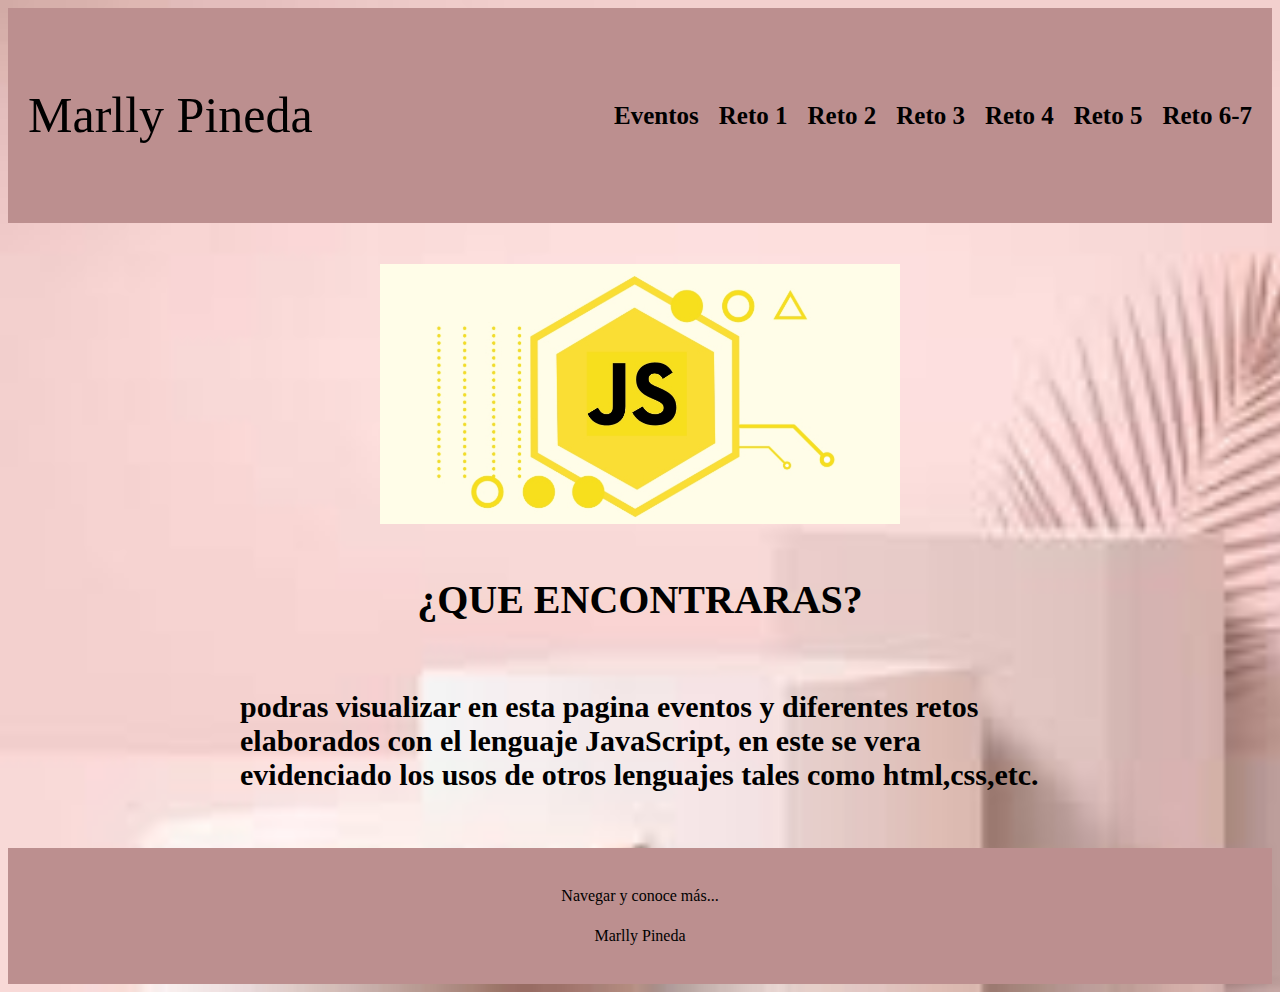
<file: taller1_marlly_pineda/src/index.html>
<!DOCTYPE html>
<html>
<head>
  <title>JavaScript</title>
</head>
<link href="css/pri.css" rel="stylesheet">
<body>

  <nav>
  
    <p>Marlly Pineda</p>
    <ul class="menu">
        <li><a href="eventos.html">Eventos</a></li>
          <li><a href="reto1.html">Reto 1</a></li>
        <li><a href="reto2.html">Reto 2</a></li>
        <li><a href="reto3.html">Reto 3</a></li>
        <li><a href="reto4.html">Reto 4</a></li>
        <li><a href="reto5.html">Reto 5</a></li>
        <li><a href="reto6.html">Reto 6-7</a></li>
        
      </ul>
  </nav>
  <p></p>
  <p></p>
  <p></p>
  <p></p>
  <p></p>
      
  <div class="container">
		<img src="img/js.png">
	

       <p></p>
      <h1>¿QUE ENCONTRARAS?</h1>
      <h2>podras visualizar en esta pagina eventos y diferentes retos elaborados con el lenguaje JavaScript, en este se vera evidenciado los usos de otros lenguajes tales como html,css,etc.</h2>
      <p></p>
      <p></p>
      <p></p>
      <p></p>
      <p></p>
      
    </div>
    
    <footer>
        <p>Navegar y conoce más...</p>
        <p> Marlly Pineda </p>
      </footer>
</file>
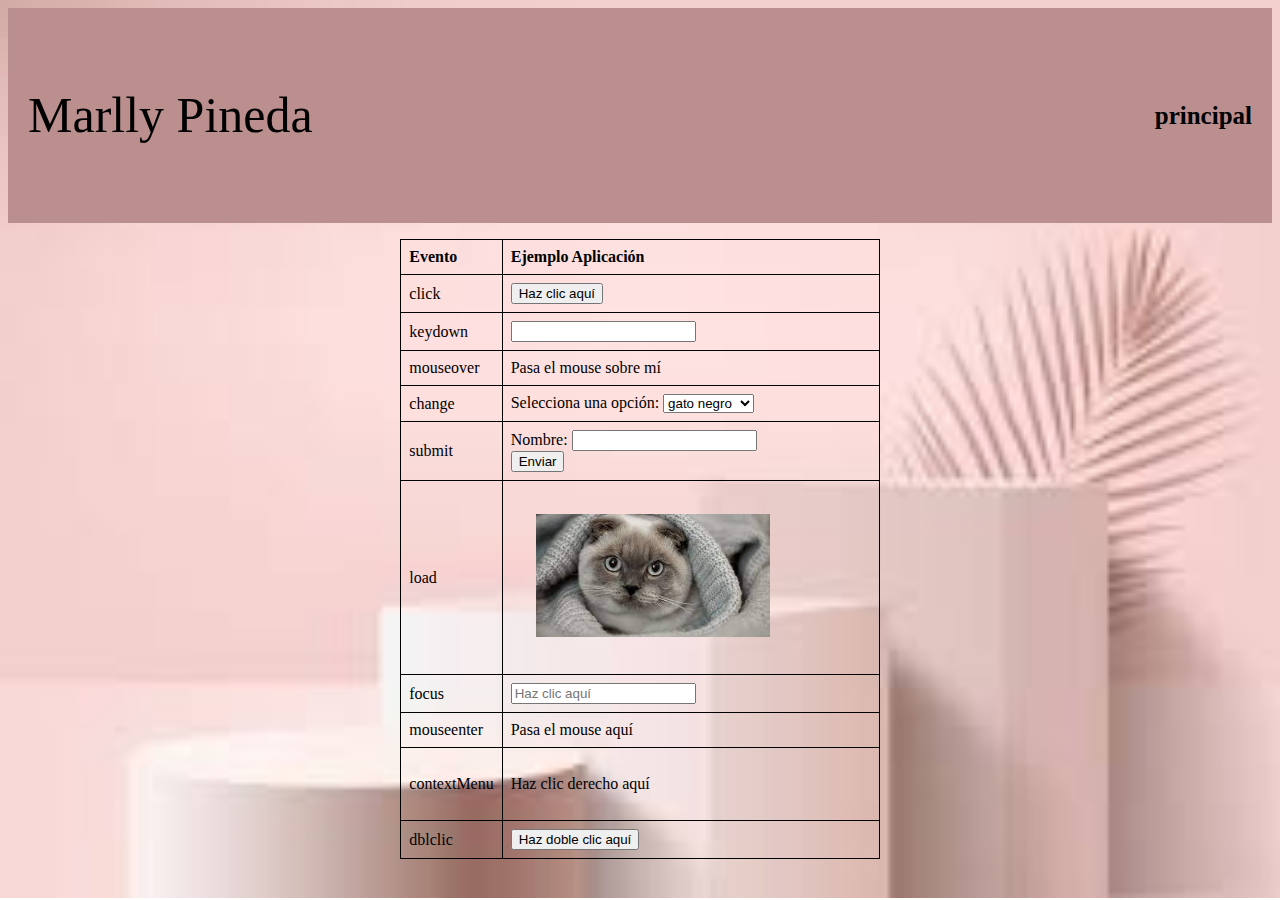
<file: taller1_marlly_pineda/src/eventos.html>
<!DOCTYPE html>
<html>
<head>
  <title>Eventos JavaScript</title>
</head>
<link href="css/estilos.css" rel="stylesheet">
<body>

  <nav>
  
    <p>Marlly Pineda</p>
    <ul class="menu">
      <li><a href="index.html">principal</a></li>
       
    </ul>
  </nav>
  <p>
    
  </p>
  <table>
    <thead>
      <tr>
        <th>Evento</th>
        <th>Ejemplo Aplicación</th>
      </tr>
    </thead>
    <tbody>
      <tr>
        <td>click</td>
        <td><button onclick="alert('¡Haz hecho clic!')">Haz clic aquí</button></td>
      </tr>
      <tr>
        <td>keydown</td>
        <td><input type="text" onkeydown="alert('Se presionó una tecla')" /></td>
      </tr>
      <tr>
        <td>mouseover</td>
        <td><div onmouseover="this.style.backgroundColor = 'blue'">Pasa el mouse sobre mí</div></td>
      </tr>
      <tr>
        <td>change</td>
       <td> <label for="mySelect">Selecciona una opción:</label>
  
      
      <select id="mySelect" onchange="myFunction(event)">
          
          
      <option value="opcion1">gato negro</option>
          
         
      <option value="opcion2">gato blanco</option>
          
          
      <option value="opcion3">gato cafe</option>
      </td>
        <tr>
       <td> submit</td>
       <td><form onsubmit="myFunction(event)">
    
        
    <label for="name">Nombre:</label>
        
        
    <input type="text" id="name" required>
        <br>
        
       
    <input type="submit" value="Enviar">
      
     
    </form>
   
      </td>
      </tr>
      <tr>
        <td> load</td>
      <td>
        <img src="img/gat2.png" onload="myFunction()">

        <script>
          
      
          function myFunction() {
           alert("La imagen se ha cargado correctamente.");
          }
        </script>

      </td>
      </tr>
      <tr>
      <td>focus</td>
<td>
  <input type="text" onfocus="myFunction()" placeholder="Haz clic aquí">

  <script>
    function myFunction() {
      alert("El campo tiene el foco.");
    }
  </script>
</td>
</tr>

<tr>
<td>mouseenter</td>
  <td><div onmouseenter="alert('El mouse a pasado por aqui')">Pasa el mouse aquí</div></td>
</tr>  
  <tr>
  <td>contextMenu</td>
  <td>
    <p oncontextmenu="showContextMenu(event)">Haz clic derecho aquí</p>

    <ul id="contextMenu" style="display: none;">
      <li>Acción 1</li>
      <li>Acción 2</li>
      <li>Acción 3</li>
    </ul>
  
    <script>
      function showContextMenu(event) {
        event.preventDefault();
        var contextMenu = document.getElementById("contextMenu");
        contextMenu.style.display = "block";
        contextMenu.style.left = event.clientX + "px";
        contextMenu.style.top = event.clientY + "px";
      }
  
      document.addEventListener("click", function() {
        var contextMenu = document.getElementById("contextMenu");
        contextMenu.style.display = "none";
      });
    </script>
  </td>
</tr>
<tr>
<td>dblclic</td>
<td>
<button id="myButton" ondblclick="handleDoubleClick()">Haz doble clic aquí</button>

  <script>
   

    function handleDoubleClick() {
      alert("¡Doble clic detectado!");
    }
  </script>

</td>
</tr>
        
      
      
      
    
    </select>
    </tbody>
  </table>
</body>
</html>
</file>
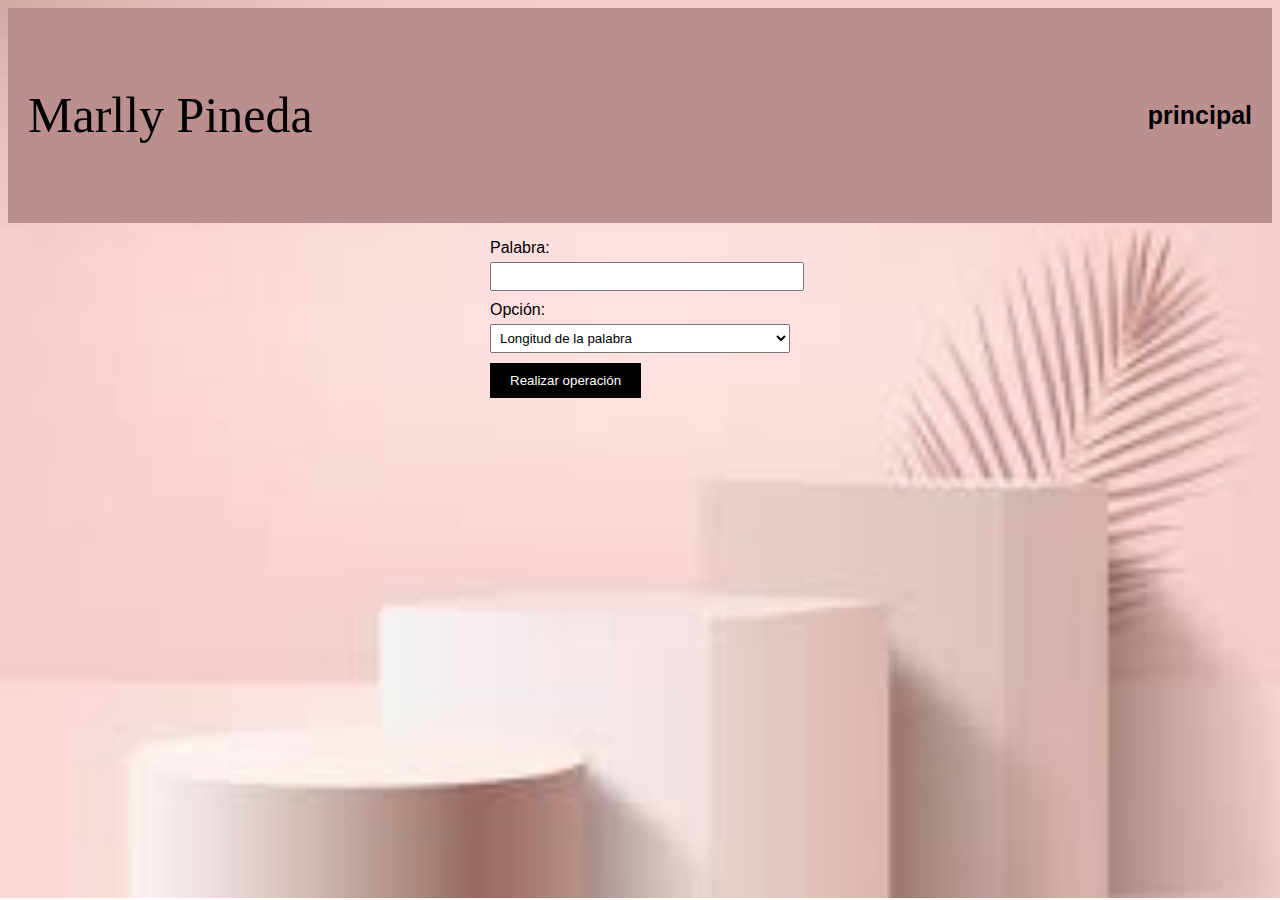
<file: taller1_marlly_pineda/src/reto1.html>
<!DOCTYPE html>
<html lang="en">
<head>
    <meta charset="UTF-8">
    <meta http-equiv="X-UA-Compatible" content="IE=edge">
    <meta name="viewport" content="width=device-width, initial-scale=1.0">
    <title>Reto 1</title>
</head>
<link href="css/reto1.css" rel="stylesheet">
<body>
    <script type="text/javascript"src="js/reto1.js"> </script>
    <nav>
  
        <p>Marlly Pineda</p>
        <ul class="menu">
          <li><a href="index.html">principal</a></li>
           
        </ul>
      </nav>
      <p></p>
      <p></p>
      <p></p>
      <p></p>
      <p></p>
      <p></p>
      <form>
        <label for="palabra">Palabra:</label>
        <input type="text" id="palabra" name="palabra">
        <label for="opcion">Opción:</label>
        <select id="opcion" name="opcion">
          <option value="longitud">Longitud de la palabra</option>
          <option value="mayusculas">Convertir a mayúsculas</option>
          <option value="minusculas">Convertir a minúsculas</option>
          <option value="primer_caracter">Primer carácter</option>
        </select>
        <button type="button" onclick="realizarOperacion()">Realizar operación</button>
      </form>
      
      <p id="resultado"></p>
      
</body>
</html>
</file>
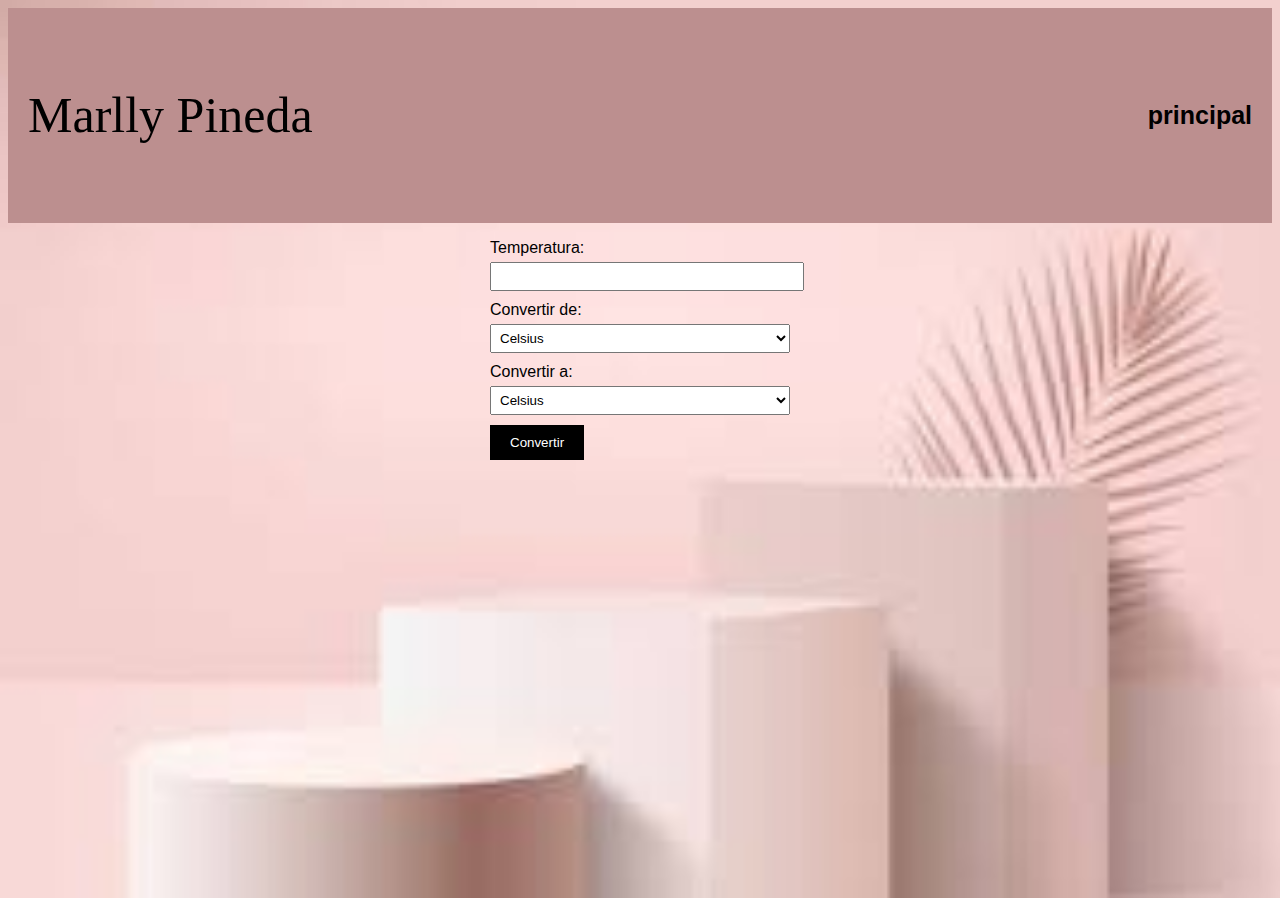
<file: taller1_marlly_pineda/src/reto2.html>
<!DOCTYPE html>
<html lang="en">
<head>
    <meta charset="UTF-8">
    <meta http-equiv="X-UA-Compatible" content="IE=edge">
    <meta name="viewport" content="width=device-width, initial-scale=1.0">
    <title>Reto 2</title>
</head>
<body>
    <script type="text/javascript"src="js/reto2.js"> </script>
    <!DOCTYPE html>
<html lang="en">
<head>
    <meta charset="UTF-8">
    <meta http-equiv="X-UA-Compatible" content="IE=edge">
    <meta name="viewport" content="width=device-width, initial-scale=1.0">
    <title>Reto 1</title>
</head>
<link href="css/reto2.css" rel="stylesheet">
<body>
    <script type="text/javascript"src="js/reto1.js"> </script>
    <nav>
  
        <p>Marlly Pineda</p>
        <ul class="menu">
          <li><a href="index.html">principal</a></li>
           
        </ul>
      </nav>
      <p></p>
      <p></p>
      <p></p>
      <p></p>
      <p></p>
      <p></p>
      <form>
        <label for="temperatura">Temperatura:</label>
        <input type="number" id="temperatura" name="temperatura">
        <label for="convertirDe">Convertir de:</label>
        <select id="convertirDe" name="convertirDe">
          <option value="celsius">Celsius</option>
          <option value="fahrenheit">Fahrenheit</option>
          <option value="kelvin">Kelvin</option>
        </select>
        <label for="convertirA">Convertir a:</label>
        <select id="convertirA" name="convertirA">
          <option value="celsius">Celsius</option>
          <option value="fahrenheit">Fahrenheit</option>
          <option value="kelvin">Kelvin</option>
        </select>
        <button type="button" onclick="convertirTemperatura()">Convertir</button>
      </form>
    
      <p id="resultado"></p>
    
</body>
</html>
</file>
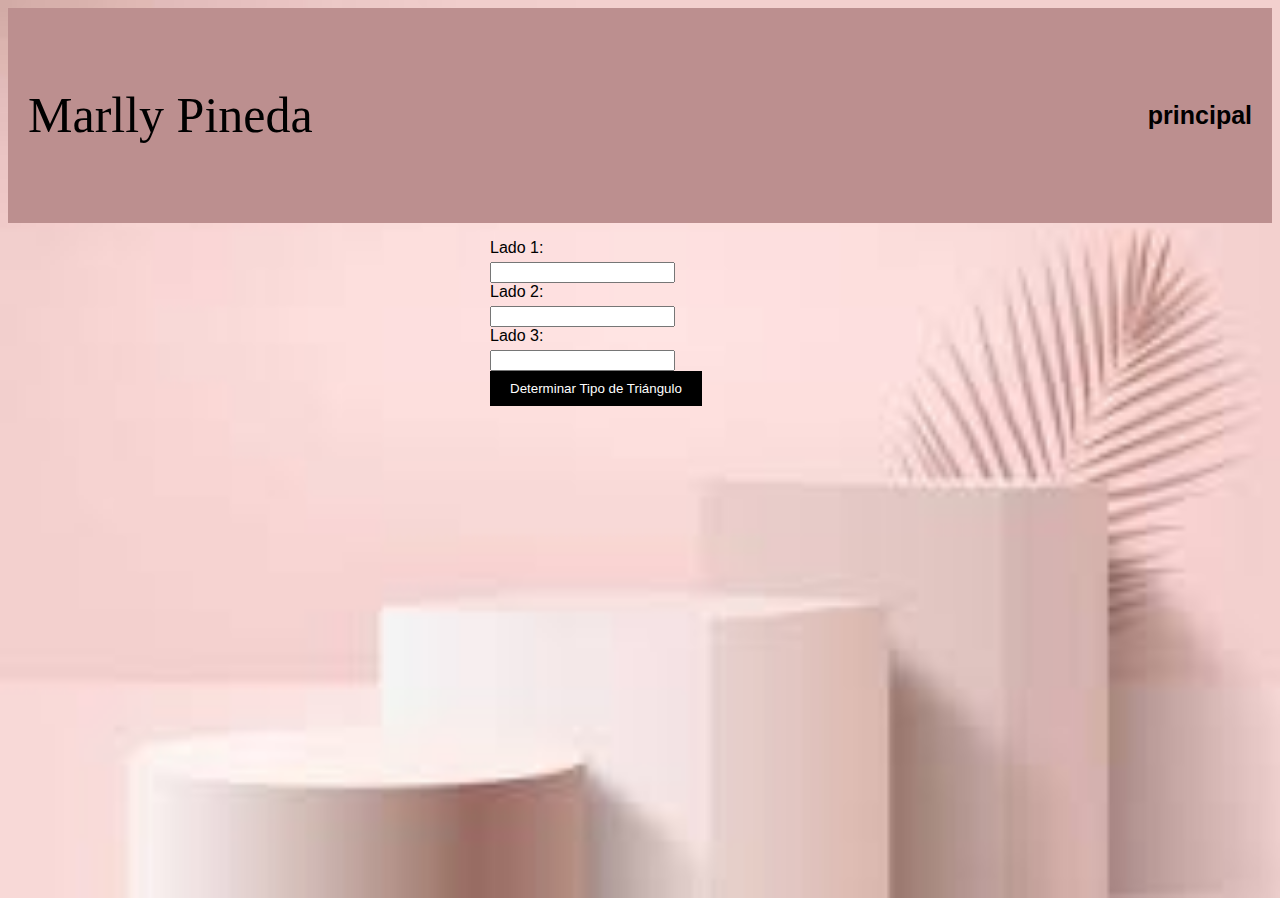
<file: taller1_marlly_pineda/src/reto3.html>
<!DOCTYPE html>
<html lang="en">
<head>
    <meta charset="UTF-8">
    <meta http-equiv="X-UA-Compatible" content="IE=edge">
    <meta name="viewport" content="width=device-width, initial-scale=1.0">
    <title>Reto 3s</title>
</head>
<link href="css/reto1.css" rel="stylesheet">
<body>
    <script type="text/javascript"src="js/reto3.js"> </script>
    <nav>
  
        <p>Marlly Pineda</p>
        <ul class="menu">
          <li><a href="index.html">principal</a></li>
           
        </ul>
      </nav>
      <p></p>
      <p></p>
      <p></p>
      <p></p>
      <p></p>
      <p></p>
      <form>
        <label for="lado1">Lado 1:</label>
        <input type="number" id="lado1" name="lado1">
        <label for="lado2">Lado 2:</label>
        <input type="number" id="lado2" name="lado2">
        <label for="lado3">Lado 3:</label>
        <input type="number" id="lado3" name="lado3">
        <button type="button" onclick="determinarTipoTriangulo()">Determinar Tipo de Triángulo</button>
      </form>
</file>
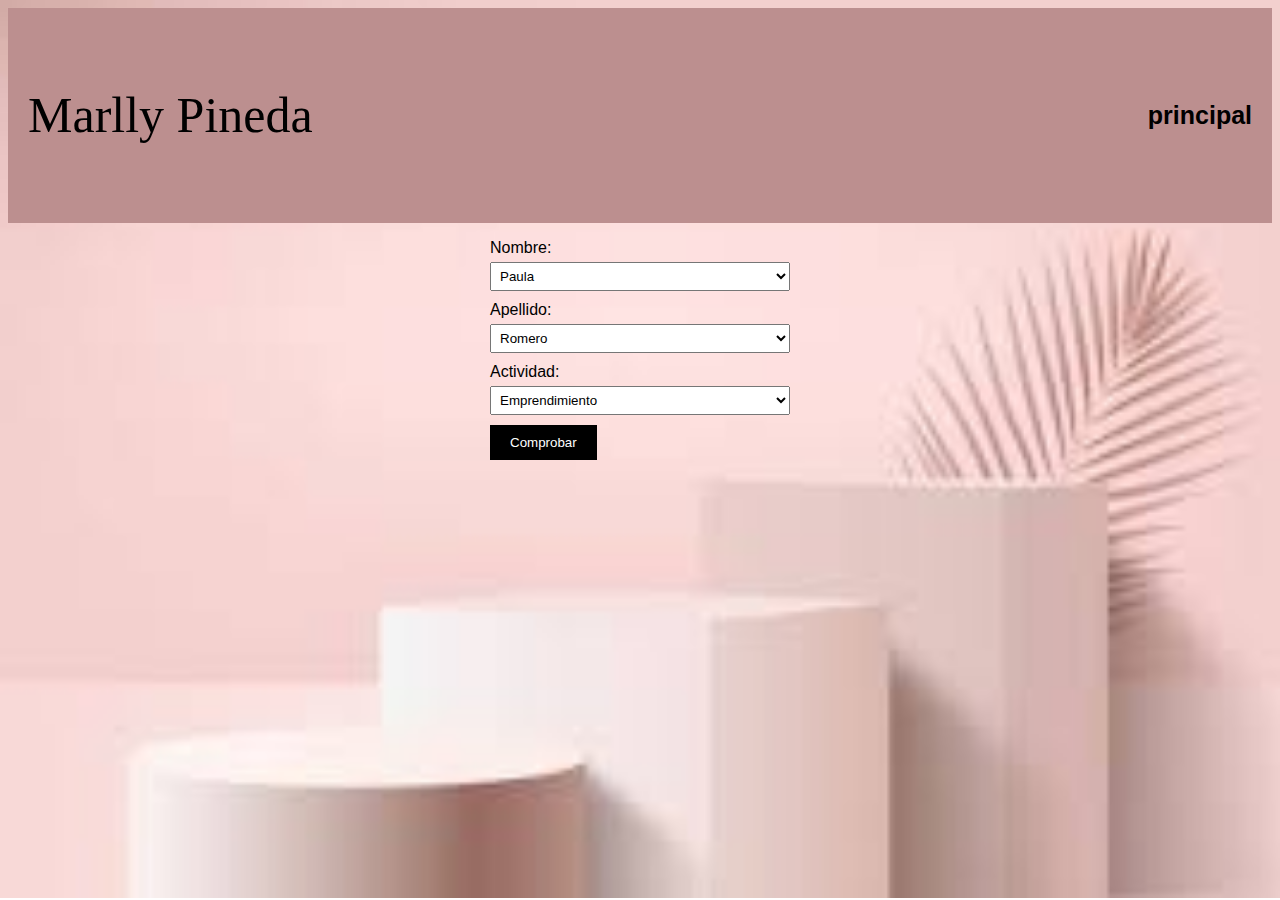
<file: taller1_marlly_pineda/src/reto4.html>
<!DOCTYPE html>
<html lang="en">
<head>
    <meta charset="UTF-8">
    <meta http-equiv="X-UA-Compatible" content="IE=edge">
    <meta name="viewport" content="width=device-width, initial-scale=1.0">
    <title>Reto 4</title>
</head>
<link href="css/reto1.css" rel="stylesheet">
<body>
    <script type="text/javascript"src="js/reto4.js"> </script>
    <nav>
  
        <p>Marlly Pineda</p>
        <ul class="menu">
          <li><a href="index.html">principal</a></li>
           
        </ul>
      </nav>
      <p></p>
      <p></p>
      <p></p>
      <p></p>
      <p></p>
      <p></p>
      <form>
        <label for="nombre">Nombre:</label>
        <select id="nombre" name="nombre">
          <option value="Paula">Paula</option>
          <option value="Tatiana">Tatiana</option>
          <option value="Jenifer">Jenifer</option>
          <option value="Margarita">Margarita</option>
          <option value="Lorena">Lorena</option>
          <option value="Jonathan">Jonathan</option>
          <option value="Uldarico">Uldarico</option>
        </select>
        <label for="apellido">Apellido:</label>
        <select id="apellido" name="apellido">
          <option value="Romero">Romero</option>
          <option value="Cabrera">Cabrera</option>
          <option value="Fajardo">Fajardo</option>
          <option value="Guarin">Guarin</option>
          <option value="Medina">Medina</option>
          <option value="Espitia">Espitia</option>
          <option value="Andrade">Andrade</option>
        </select>
        <label for="actividad">Actividad:</label>
        <select id="actividad" name="actividad">
          <option value="Emprendimiento">Emprendimiento</option>
          <option value="Java">Java</option>
          <option value="JavaScript">JavaScript</option>
          <option value="Prototipado">Prototipado</option>
          <option value="Comunicacion">Comunicacion</option>
          <option value="Basesdedatos">Basesdedatos</option>
          <option value="Python">Python</option>
        </select>
        <button type="button" onclick="comprobarRespuesta()">Comprobar</button>
      </form>
</file>
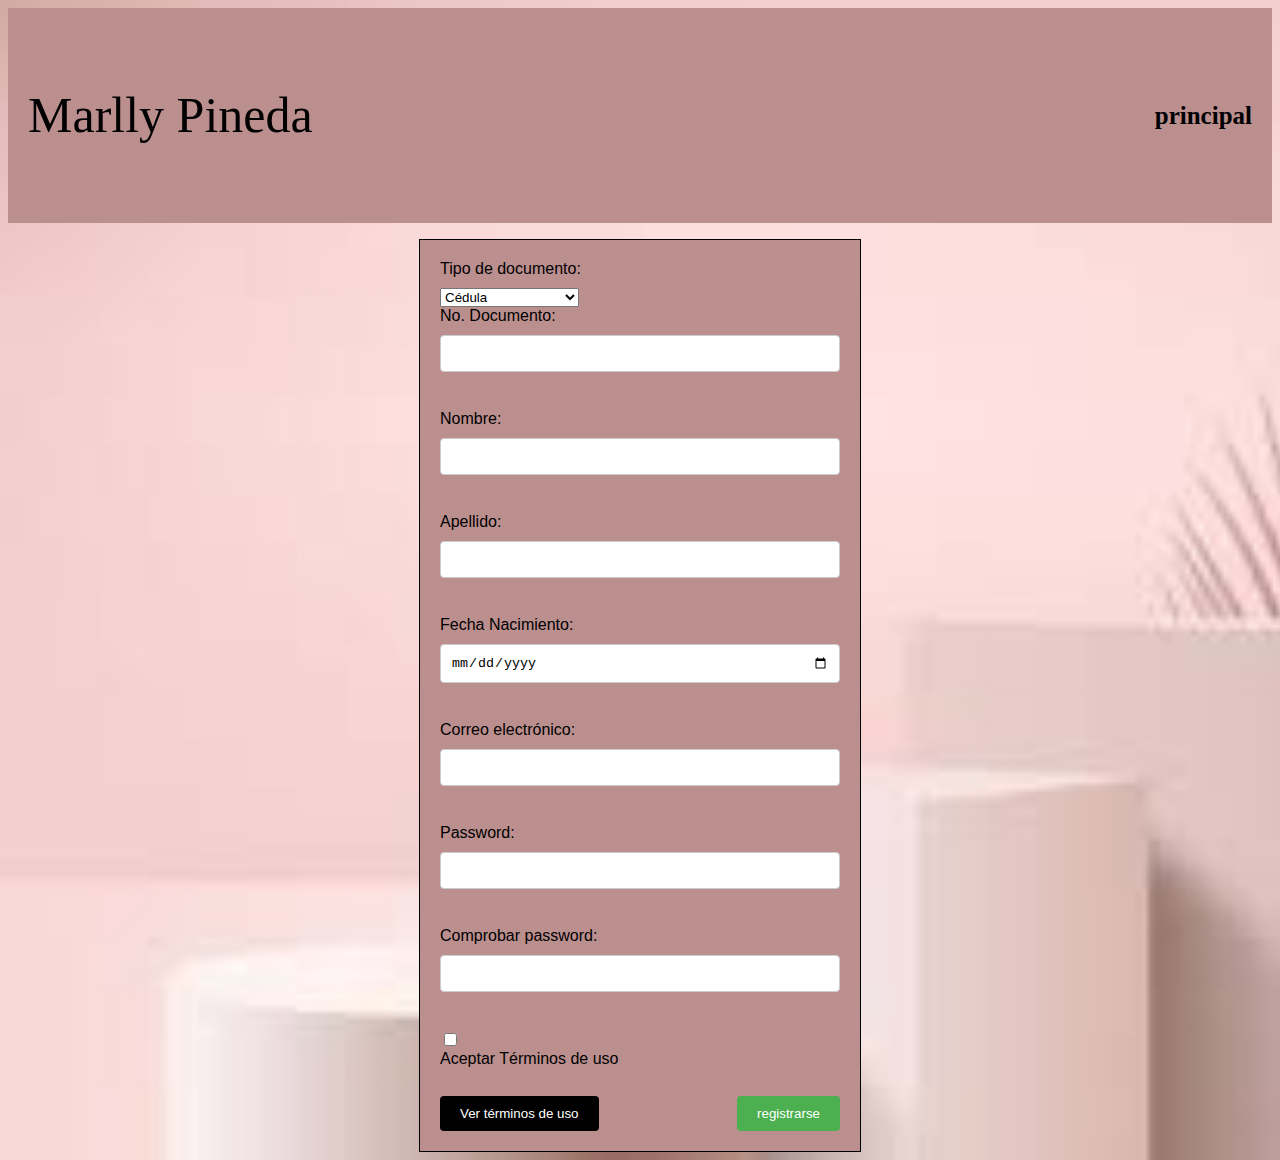
<file: taller1_marlly_pineda/src/reto6.html>
<!DOCTYPE html>
<html lang="en">
<head>
    <meta charset="UTF-8">
    <meta http-equiv="X-UA-Compatible" content="IE=edge">
    <meta name="viewport" content="width=device-width, initial-scale=1.0">
    <title>Reto 6-7</title>
</head>

<link href="css/reto6.css" rel="stylesheet">
<script type="text/javascript"src="js/reto6.js"> </script>
<script type="text/javascript"src="js/reto7.js"> </script>
<nav>
  
    <p>Marlly Pineda</p>
    <ul class="menu">
      <li><a href="index.html">principal</a></li>
       
    </ul>
  </nav>
  <p></p>
  <p></p>
  <p></p>
  <p></p>
  <p></p>
  <p></p>
<form>
    <label for="tipo_documento">Tipo de documento:</label>
    <select id="tipo_documento" name="tipo_documento">
      <option value="cedula">Cédula</option>
      <option value="pasaporte">Pasaporte</option>
      <option value="tarjeta_identidad">Tarjeta de identidad</option>
    </select>
    <br>
  
    <label for="num_documento">No. Documento:</label>
    <input type="text" id="num_documento" name="num_documento"><br>
  
    <label for="nombre">Nombre:</label>
    <input type="text" id="nombre" name="nombre"><br>
  
    <label for="apellido">Apellido:</label>
    <input type="text" id="apellido" name="apellido"><br>
  
    <label for="fecha_nacimiento">Fecha Nacimiento:</label>
    <input type="date" id="fecha_nacimiento" name="fecha_nacimiento"><br>
  
    <label for="correo">Correo electrónico:</label>
    <input type="text" id="correo" name="correo"><br>
  
    <label for="password">Password:</label>
    <input type="password" id="password" name="password"><br>
  
    <label for="comprobar_password">Comprobar password:</label>
    <input type="password" id="comprobar_password" name="comprobar_password"><br>
  
    <input type="checkbox" id="terminos" name="terminos">
    <label for="terminos">Aceptar Términos de uso</label><br>
  
    <button type="button" onclick="mostrarTerminos()">Ver términos de uso</button>
    <button type="submit" class="btn btn-primary">registrarse</button>
  </form>
  
  <div id="modal" style="display: none;">
    <h2>Términos de uso</h2>
    <p>Los términos de uso son...</p>
    <h1>1.El usuario debe confirmar que ha leído y acepta los términos y condiciones antes de enviar el formulario.
<p> </p>
        2.Privacidad y uso de datos: Debe haber una declaración clara sobre caracteristicas
        <p></p>
        3.Propiedad intelectual: Puede haber disposiciones sobre los derechos de propiedad intelectual, como
        Responsabilidad y exención de responsabilidad
       <p></p>
        4.Uso adecuado: Los términos y condiciones pueden incluir reglas sobre el uso adecuado del formulario y la prohibición de contenido ofensivo, ilegal o inapropiado.
        <p></p>

    <button type="button" onclick="ocultarTerminos()">Cerrar</button>
   
  </div>
</file>
<file: taller1_marlly_pineda/src/css/pri.css>
body {
    background-image: url('../img/fondo.png');
    background-repeat: no-repeat;
    background-size: cover;
  }
  nav p {
    text-align: center;
    font-size: 50px;
    font-family: Matura MT Script Capitals;
  }
  nav {
    display: flex;
    justify-content: space-between;
    align-items: center;
    padding: 20px;
    background-color:rosybrown;

    color: #fff;
  }
  
  .logo img {
    height: 140px;
    max-width: 100%;
  }
  
  .menu {
    display: flex;
    list-style: none;
    margin: 0;
    padding: 0;
  }
  
  .menu li {
    margin-left: 20px;
  }
  
  .menu li:first-child {
    margin-left: 0;
  }
  
  .menu a {
    color: black;
    text-decoration: none;
    font-size: 25px;
    font-weight: bold;
  }

header {
    background-color: #f7f5f5;
    color: white;
    padding: 20px;
    text-align: center;
}



main {
    max-width: 800px;
    margin: 0 auto;
    padding: 20px;
}


h2 {
    color:black;
    font-size: 30px;
    margin-top: 40px;
}
h1{
    text-align: center;
    font-size: 40px;
    font-family: time new roma;

}


p {
    color:black;
    font-size: 16px;
    line-height: 1.5;
}

footer {
    background-color:rosybrown;
    color:#68b6d6 (255, 255, 255);
   
    padding: 20px;
    text-align: center;
    
}
.container {
	max-width: 800px;
	margin: 0 auto;
	display: flex;
	flex-wrap: wrap;
	justify-content: center;
	align-items: center;
}

img {
	max-width: 65%;
	margin: 25px;
}
</file>
<file: taller1_marlly_pineda/src/css/estilos.css>
body {
      background-image: url('../img/fondo.png');
      background-repeat: no-repeat;
      background-size: cover;
    }
 
table {
    border-collapse: collapse;
    margin-left: auto;
    margin-right: auto;
  }
  th, td {
    border: 1px solid black;
    padding: 8px;
    text-align: left;
  }
  nav p {
    text-align: center;
    font-size: 50px;
    font-family: Matura MT Script Capitals;
  }
  nav {
    display: flex;
    justify-content: space-between;
    align-items: center;
    padding: 20px;
    background-color:rosybrown;

    color: #fff;
  }
  
  .logo img {
    height: 140px;
    max-width: 100%;
  }
  
  .menu {
    display: flex;
    list-style: none;
    margin: 0;
    padding: 0;
  }
  
  .menu li {
    margin-left: 20px;
  }
  
  .menu li:first-child {
    margin-left: 0;
  }
  
  .menu a {
    color: black;
    text-decoration: none;
    font-size: 25px;
    font-weight: bold;
  }

header {
    background-color: #f7f5f5;
    color: white;
    padding: 20px;
    text-align: center;
}



main {
    max-width: 800px;
    margin: 0 auto;
    padding: 20px;
}


h2 {
    color:black;
    font-size: 30px;
    margin-top: 40px;
}
h1{
    text-align: center;
    font-size: 40px;
    font-family: time new roma;

}


p {
    color:black;
    font-size: 16px;
    line-height: 1.5;
}

footer {
    background-color:rosybrown;
    color:#68b6d6 (255, 255, 255);
   
    padding: 20px;
    text-align: center;
    
}
.container {
	max-width: 800px;
	margin: 0 auto;
	display: flex;
	flex-wrap: wrap;
	justify-content: center;
	align-items: center;
}

img {
	max-width: 65%;
	margin: 25px;
}
</file>
<file: taller1_marlly_pineda/src/css/reto1.css>
body {
    background-image: url('../img/fondo.png');
    background-repeat: no-repeat;
    background-size: cover;
  }
  nav p {
    text-align: center;
    font-size: 50px;
    font-family: Matura MT Script Capitals;
  }
  nav {
    display: flex;
    justify-content: space-between;
    align-items: center;
    padding: 20px;
    background-color:rosybrown;

    color: #fff;
  }
  
  .logo img {
    height: 140px;
    max-width: 100%;
  }
  
  .menu {
    display: flex;
    list-style: none;
    margin: 0;
    padding: 0;
  }
  
  .menu li {
    margin-left: 20px;
  }
  
  .menu li:first-child {
    margin-left: 0;
  }
  
  .menu a {
    color: black;
    text-decoration: none;
    font-size: 25px;
    font-weight: bold;
  }

header {
    background-color: #f7f5f5;
    color: white;
    padding: 20px;
    text-align: center;
}



main {
    max-width: 800px;
    margin: 0 auto;
    padding: 20px;
}


h2 {
    color:black;
    font-size: 30px;
    margin-top: 40px;
}
h1{
    text-align: center;
    font-size: 40px;
    font-family: time new roma;

}


p {
    color:black;
    font-size: 16px;
    line-height: 1.5;
}

footer {
    background-color:rosybrown;
    color:#68b6d6 (255, 255, 255);
   
    padding: 20px;
    text-align: center;
    
}
.container {
	max-width: 800px;
	margin: 0 auto;
	display: flex;
	flex-wrap: wrap;
	justify-content: center;
	align-items: center;
}

img {
	max-width: 65%;
	margin: 25px;
}
body {
    font-family: Arial, sans-serif;
  }
  form {
    width: 300px;
    margin: 0 auto;
  }
  label {
    display: block;
    margin-bottom: 5px;
  }
  input[type="text"],
  select {
    width: 100%;
    padding: 5px;
    margin-bottom: 10px;
  }
  button {
    padding: 10px 20px;
    background-color: black;
    color: white;
    border: none;
    cursor: pointer;
  }
  button:hover {
    background-color: black;
  }
</file>
<file: taller1_marlly_pineda/src/css/reto2.css>
body {
    background-image: url('../img/fondo.png');
    background-repeat: no-repeat;
    background-size: cover;
  }
  nav p {
    text-align: center;
    font-size: 50px;
    font-family: Matura MT Script Capitals;
  }
  nav {
    display: flex;
    justify-content: space-between;
    align-items: center;
    padding: 20px;
    background-color:rosybrown;

    color: #fff;
  }
  
  .logo img {
    height: 140px;
    max-width: 100%;
  }
  
  .menu {
    display: flex;
    list-style: none;
    margin: 0;
    padding: 0;
  }
  
  .menu li {
    margin-left: 20px;
  }
  
  .menu li:first-child {
    margin-left: 0;
  }
  
  .menu a {
    color: black;
    text-decoration: none;
    font-size: 25px;
    font-weight: bold;
  }

header {
    background-color: #f7f5f5;
    color: white;
    padding: 20px;
    text-align: center;
}



main {
    max-width: 800px;
    margin: 0 auto;
    padding: 20px;
}


h2 {
    color:black;
    font-size: 30px;
    margin-top: 40px;
}
h1{
    text-align: center;
    font-size: 40px;
    font-family: time new roma;

}


p {
    color:black;
    font-size: 16px;
    line-height: 1.5;
}

footer {
    background-color:rosybrown;
    color:#68b6d6 (255, 255, 255);
   
    padding: 20px;
    text-align: center;
    
}
.container {
	max-width: 800px;
	margin: 0 auto;
	display: flex;
	flex-wrap: wrap;
	justify-content: center;
	align-items: center;
}

img {
	max-width: 65%;
	margin: 25px;
}
body {
    font-family: Arial, sans-serif;
  }
  form {
    width: 300px;
    margin: 0 auto;
  }
  label {
    display: block;
    margin-bottom: 5px;
  }
  input[type="number"],
  select {
    width: 100%;
    padding: 5px;
    margin-bottom: 10px;
  }
  button {
    padding: 10px 20px;
    background-color: black;
    color: white;
    border: none;
    cursor: pointer;
  }
  button:hover {
    background-color: black;
  }
</file>
<file: taller1_marlly_pineda/src/css/reto6.css>
body {
    background-image: url('../img/fondo.png');
    background-repeat: no-repeat;
    background-size: cover;
  }
  nav p {
    text-align: center;
    font-size: 50px;
    font-family: Matura MT Script Capitals;
  }
  nav {
    display: flex;
    justify-content: space-between;
    align-items: center;
    padding: 20px;
    background-color:rosybrown;

    color: #fff;
  }
  
  .logo img {
    height: 140px;
    max-width: 100%;
  }
  
  .menu {
    display: flex;
    list-style: none;
    margin: 0;
    padding: 0;
  }
  
  .menu li {
    margin-left: 20px;
  }
  
  .menu li:first-child {
    margin-left: 0;
  }
  
  .menu a {
    color: black;
    text-decoration: none;
    font-size: 25px;
    font-weight: bold;
  }

header {
    background-color: #f7f5f5;
    color: white;
    padding: 20px;
    text-align: center;
}



main {
    max-width: 800px;
    margin: 0 auto;
    padding: 20px;
}


h2 {
    color:black;
    font-size: 30px;
    margin-top: 40px;
}
h1{
    text-align: center;
    font-size: 40px;
    font-family: time new roma;

}


p {
    color:black;
    font-size: 16px;
    line-height: 1.5;
}

footer {
    background-color:rosybrown;
    color:#68b6d6 (255, 255, 255);
   
    padding: 20px;
    text-align: center;
    
}
.container {
	max-width: 800px;
	margin: 0 auto;
	display: flex;
	flex-wrap: wrap;
	justify-content: center;
	align-items: center;
}

img {
	max-width: 65%;
	margin: 25px;
}
form {
    font-family: Arial, sans-serif;
    color: black;
    background-color: rosybrown;
    border: 1px solid ;
    padding: 20px;
    margin: auto; 
    width: 400px;
    max-width: 100%;
  }
  

  label {
    display: block;
    margin-bottom: 10px;
  }
  
  
  input[type="text"],
  input[type="date"],
  input[type="email"],
  input[type="password"] {
    display: block;
    width: 100%;
    padding: 10px;
    margin-bottom: 20px;
    border: 1px solid #ccc;
    border-radius: 4px;
    box-sizing: border-box;
  }
  
  /* Estilos para el botón */
  button[type="submit"] {
    background-color: #4CAF50;
    color: white;
    padding: 10px 20px;
    border: none;
    border-radius: 4px;
    cursor: pointer;
    float: right;
  }
  
 
  button[type="button"] {
    background-color: black;
    color: white;
    padding: 10px 20px;
    border: none;
    border-radius: 4px;
    cursor: pointer;
  }

  #modal {
    display: none;
    position: fixed;
    z-index: 1;
    left: 0;
    top: 0;
    width: 100%;
    height: 100%;
    overflow: auto;
    background-color: rgba(0, 0, 0, 0.4);
  }
  

  #modal-content {
    background-color: #fefefe;
    margin: 15% auto;
    padding: 20px;
    border: 1px solid #888;
    width: 80%;
  }
  
  .close {
    color: beige;
    float: right;
    font-size: 28px;
    font-weight: bold;
  }
  
  .close:hover,
  .close:focus {
    color: black;
    text-decoration: none;
    cursor: pointer;
  }
</file>
